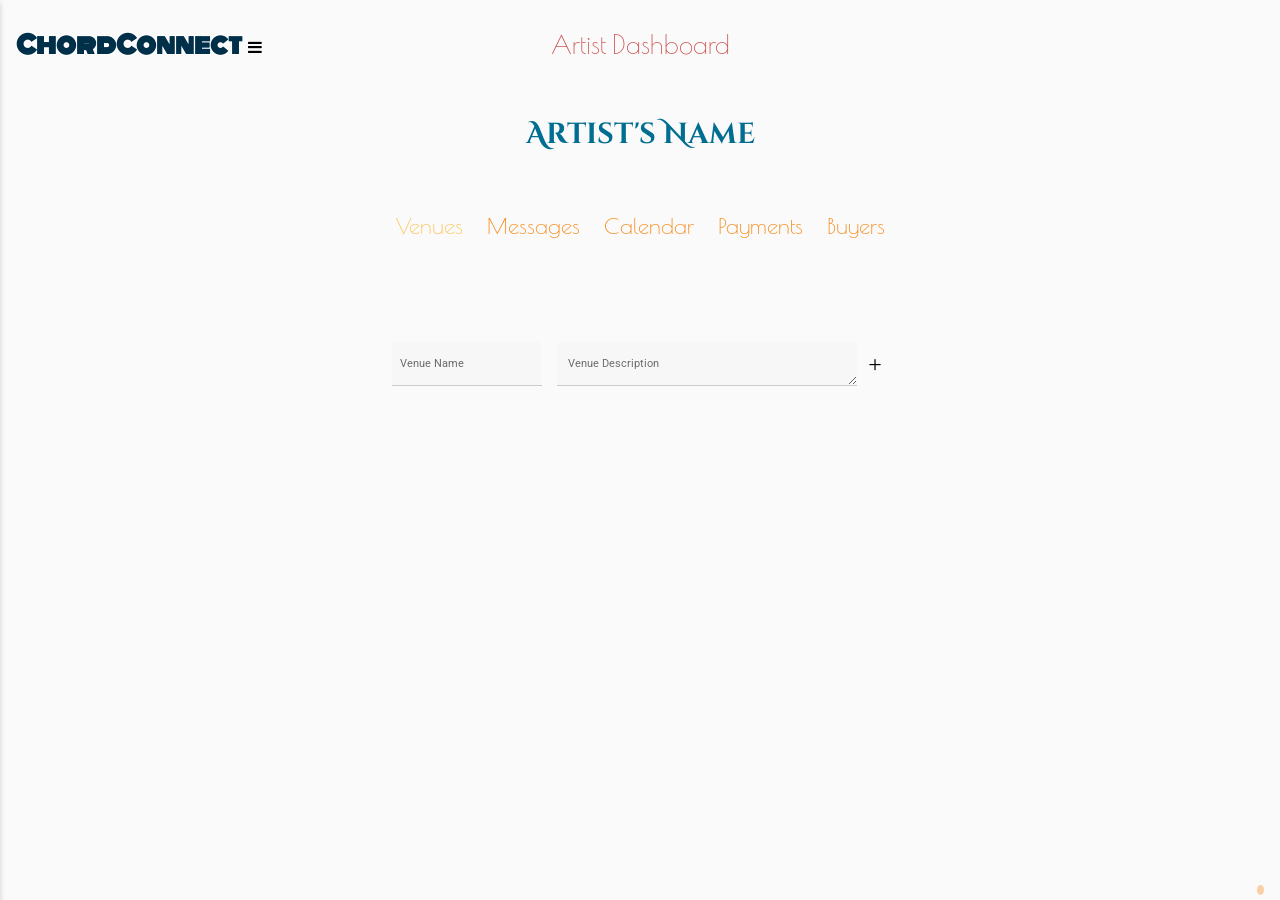
<file: artist/index.html>
<!DOCTYPE html>
<html lang="en">
<head>
    <meta charset="UTF-8">
    <meta name="viewport" content="width=device-width, initial-scale=1.0">
    <meta http-equiv="X-UA-Compatible" content="ie=edge">
    <title>Document</title>
    <link rel="stylesheet" href="./main.css"/>
    <link rel="stylesheet" href="https://stackpath.bootstrapcdn.com/font-awesome/4.7.0/css/font-awesome.min.css" />
</head>
<body>
    <main class="container">
        <nav class="nav">
            <ul class="nav-list">
                <button class="nav-button">Agents</button>
                <button class="nav-button">Merchandisers</button>
                <button class="nav-button">Designers</button>
                <button class="nav-button">Coaches</button>
                <button class="nav-button">Maps</button>
                <button class="nav-button" id="stop-button">Stop</button>
            </ul>
        </nav>
            <div class="logo-container">
                <h1 class="logo">ChordConnect</h1>
                <button class="menu fa fa-bars"></button>
            </div>
            <h3 class="dashboard-header">Artist Dashboard</h3>
            <h2 class="artist-name-header">Artist's Name</h2>
            <div class="inner-menu">
                <ul class="inner-menu-list">
                    <button class="inner-menu-header" id="venues">Venues</button>
                    <button class="inner-menu-header" id="messages">Messages</button>
                    <button class="inner-menu-header" id="calendar">Calendar</button>
                    <button class="inner-menu-header" id="payments">Payments</button>
                    <button class="inner-menu-header" id="buyers">Buyers</button>
                </ul>
            </div>
            <section class="menu-item-container" id="venues-container">
                <div class="update-venue-form-container"></div>
                <div class="new-venue-form-container">
                    <form class="new-venue-form">
                        <label class="venue-name-label" id="new-venue-name-label">Venue Name</label>
                        <input type="text" name="new-venue-name" class="venue-name-input" id="new-venue-name-input"/>
                        <label class="venue-description-label" id="new-venue-description-label">Venue Description</label>
                        <textarea type="text" name="new-venue-description" class="venue-description-input" id="new-venue-description-input"></textarea>
                        <input type="submit" value="&#xf067" class="new-venue-form-submit"/>
                    </form>
                </div>
                <div class="venue-cards-container"></div>
            </section>
            <section class="menu-item-container" id="messages-container">
                Messages coming soon!
            </section>
            <section class="menu-item-container" id="calendar-container">
                <img class="calendar-image" src="./assets/pictures/calendar2.png"/>
            </section>
            <section class="menu-item-container" id="payments-container">
                Payments coming soon!
            </section>
            <section class="menu-item-container" id="buyers-container">
                <img class="buyer-image" src="./assets/pictures/xzibitDiv.jpg"/>
            </section>
            <div class="easter-egg-holder"><div class="easter-egg"></div></div>
        </main>
        <script src="./app.js"></script>
    </body>
</html>
</file>
<file: artist/main.css>
@import url('https://fonts.googleapis.com/css?family=Cinzel+Decorative|Monoton|Poiret+One|Roboto&display=swap');

* {
    box-sizing: border-box;
}

html {
    color: -internal-root-color;
}

a, abbr, acronym, address, applet, article, aside, audio, b, big, blockquote, body, canvas, caption, center, cite, code, dd, del, details, dfn, div, dl, dt, em, embed, fieldset, figcaption, figure, footer, form, h1, h2, h3, h4, h5, h6, header, hgroup, html, i, iframe, img, ins, kbd, label, legend, li, mark, menu, nav, object, ol, output, p, pre, q, ruby, s, samp, section, small, span, strike, strong, sub, summary, sup, table, tbody, td, tfoot, th, thead, time, tr, tt, u, ul, var, video {
    margin: 0;
    padding: 0;
    border: 0;
    font-size: 100%;
    font: inherit;
    vertical-align: baseline;
}

body {
    background-color: hsl(0, 0%, 98%);
    line-height: 1;
    display: block;
    font-family: Poiret One, sans-serif;
    min-height: 100vh;
}

.container {
    display: grid;
    grid-template-columns: 20% 20% 20% 20% 20%;
    grid-template-rows: 10% 10% 10% auto 10%;
    min-height: 100vh;
}

.nav {
    background-color: hsla(201, 100%, 14%, 90%);
    padding: 1rem;
    min-height: 100vh;
    position: fixed;
    box-shadow: 0 3px 5px #ccc;
    transform: translateX(-100%);
    transition: all 0.5s;
}

.logo-container {
    grid-column: 1/2;
    grid-row: 1/2;
    display: flex;
    justify-content: space-between;
    align-items: center;
}

.logo {
    font-weight: 700;
    font-size: 1.5rem;
    justify-self: left;
    padding-left: 1rem;
    color: #003049;
    text-shadow: 1px 1px 1px white, -1px 1px 1px white, 1px -1px 1px white, -1px -1px 1px white;
    font-family: Monoton, serif;
}

.menu {
    display: inline-block;
    background: none;
    border: none;
    color: black;
    height: 0.9rem;
    justify-self: right;
    cursor: pointer;
}

.open {
    transform: translateX(0);
}

.menu:focus {
    outline: none;
    outline-color: none;
    outline-style: none;
    outline-width: none;
}

.dashboard-header {
    color: #d05353;
    grid-column: 1/6;
    grid-row: 1/2;
    justify-self: center;
    align-self: center;
    font-weight: 450;
    font-size: 1.6rem;
}

.artist-name-header {
    grid-column: 1/6;
    grid-row: 2/3;
    justify-self: center;
    align-self: center;
    color: #006e90;
    font-weight: bold;
    font-size: 1.8rem;
    font-family: Cinzel Decorative, sans-serif;
}

.easter-egg-holder {
    grid-column: 5/6;
    grid-row: 5/6;
    background-color: hsl(0, 0%, 98%);
    display: flex;
    justify-content: flex-end;
}

.easter-egg {
    cursor: default;
    border-image: auto;
    background-color: hsl(0, 0%, 98%);
    margin-bottom: 0.3rem;
    margin-right: 1rem;
    height: 10.5px;
    width: 7.5px;
    border-radius: 50%;
    background-color: hsla(31, 100%, 48%, 0.345);
    align-self: flex-end;
}

.inner-menu {
    grid-column: 1/6;
    grid-row: 3/4;
    align-self: center;
    text-align: start;
    display: flex;
    justify-content: space-around;
}

.inner-menu-header {
    font-weight: 525;
    color: #f77f00;
    padding-right: 2rem;
    font-size: 1.4rem;
    background-color: hsl(0, 0%, 98%);
    cursor: pointer;
    text-align: center;
    align-items: center;
    justify-content: center;
    padding: 10px;
    border-width: 0;
    border-style: none;
    border-color: none;
    border-image: none;
    font-family: Poiret One, sans-serif;
}

.inner-menu-header:hover, .inner-menu-header:focus {
    color: #fcbf49;
    outline: none;
    outline-color: none;
    outline-style: none;
    outline-width: none;
}

.menu-item-container {
    grid-column: 1/6;
    grid-row: 4/5;
    text-align: center;
}

#venues-container {
    display: grid;
}

#messages-container {
    display: none;
    font-size: 5rem;
    padding-top: 3rem;
    color: #003049;
}

#calendar-container {
    display: none;
}

#payments-container {
    display: none;
    font-size: 5rem;
    padding-top: 3rem;
    color: #003049;
}

#buyers-container {
    display: none;
}

p {
    display: block;
    padding: 0.2rem;
}

.nav-list{
    margin: 0;
    padding: 0 0 0 10px;
    justify-content: center;
    list-style: none;
}

.nav-button {
    padding: 1.25rem 0.5rem;
    margin: calc(100%/5) 0;
    font-size: 1rem;
    min-width: 100%;
    max-width: 120%;
    font-weight: bold;
    text-decoration: none;
    justify-content: center;
    display: flex;
    align-items: flex-start;
    color: white;
    background-color: rgba(0, 238, 255, 0.5);
    font-family: Poiret One, sans-serif;
}

.nav-button:hover, .nav-button:focus {
    background: rgba(0, 231, 247, 0.728);
    color: white;
}

.new-venue-form, .update-venue-form {
    margin: 0.5rem 1rem;
    display: flex;
}

.new-venue-form input[type=submit] {
    background-color: hsl(0, 0%, 98%);
    color: black;
    border-style: none;
    border-width: 0;
    padding: auto;
    font-family: FontAwesome;
    font-size: 1.5rem;
    font-weight: 500;
    cursor: pointer;
}

.update-venue-form input[type=submit] {
    background-color: hsl(0, 0%, 98%);
    color: black;
    border-style: none;
    border-width: 0;
    padding: auto;
    font-family: FontAwesome;
    font-size: 1.3rem;
    cursor: pointer;
}

.venue-name-input {
    border: none;
    background-color: rgba(235, 235, 235, 0.221);
    padding-top: 1.2rem;
    padding-left: 0.5rem;
    border-top-left-radius: 5px;
    border-top-right-radius: 5px;
    border-bottom: hsla(197, 3%, 53%, 0.386);
    border-bottom-style: solid;
    border-bottom-width: 1.3px;
    width: 150px;
    height: 44px;
    z-index: 1;
}

.venue-description-input {
    border: none;
    background-color: rgba(235, 235, 235, 0.221);
    border-top-left-radius: 5px;
    border-top-right-radius: 5px;
    border-bottom: hsla(197, 3%, 53%, 0.386);
    border-bottom-style: solid;
    border-bottom-width: 1.3px;
    margin: 0 5px 0 15px;
    width: 300px;
    height: 44px;
    line-height: 55px;
    padding-left: 0.7rem;
    z-index: 1;
}

.venue-name-input:hover, .venue-description-input:hover {
    background-color: rgba(228, 228, 228, 0.35);
    border-bottom: #333;
    border-bottom-style: solid;
    border-bottom-width: 1.3px;
  }

.venue-name-input:focus, .venue-description-input:focus {
    background-color: rgba(216, 216, 216, 0.6);
    border-bottom: #136b9b;
    border-bottom-style: solid;
    border-bottom-width: 1.3px;
    caret-color: #136b9b;
    outline: none;
    transition: all 0.3s;
}

#update-venue-name-input {
    height: 2rem;
    padding-top: 0;
    padding-left: 0.7rem;
}

#update-venue-description-input {
    height: 2rem;
    line-height: 1.6rem;
    padding-left: 0.9rem;
}

.venue-name-label {
    position: absolute;
    padding: 1rem 0 0 0.5rem;
    font-size: 0.7rem;
    color: rgb(72, 72, 72);
    font-family: Roboto, sans-serif;
    transition: all 0.3s;
}

.venue-description-label {
    position: absolute;
    padding: 1rem 0 0 11rem;
    font-size: 0.7rem;
    color: rgb(72, 72, 72);
    font-family: Roboto, sans-serif;
    transition: all 0.3s;
}

.shrink-colored {
    color: #136b9b;
    font-size: 0.6rem;
    transform: translateY(-8px);
    transition: all 0.3s;
    z-index: 2;
}

.shrink-uncolored {
    font-size: 0.6rem;
    transform: translateY(-8px);
}

.new-venue-form-container, .update-venue-form-container {
    margin: 0 auto;
}

.new-venue-form-container{
    margin-bottom: 0.5rem;
}

.venue-cards-container {
    display: grid;
    grid-template-columns: repeat(3, 1fr);
    margin: 0 auto;
    overflow: scroll;
    height: 17.5rem;
    color: #003049;
    /* transform: rotate3d(1, 5, 1, 45deg); */
}

.venue-description-div {
    height: 2rem;
    overflow: scroll;
}

.venue-front-card-buttons-div {
    display: flex;
    justify-content: space-between;
}

.venue-update-button {
    border: none;
    color: black;
    background-color: white;
    cursor: pointer;
    align-self: flex-end;
    bottom: 0;
}

.venue-delete-button {
    border: none;
    color: #6d1010;
    text-shadow: 0.2px 0.2px 1px lightgrey, -0.2px 0.2px 1px lightgrey, 0.2px -0.2px 1px lightgrey, -0.2px -0.2px 1px lightgrey;
    background-color: white;
    cursor: pointer;
    align-self: flex-end;
    bottom: 0;
}

.venue-modal-delete-buttons {
    border: none;
    background-color: white;
    cursor: pointer;
    padding: 1px 7px 2px;
    /* border-width: none;
    border-style: none;
    border-color: none;
    border-image: none; */
}

#venue-cancel-delete-button {
    color: #6d1010;
    text-shadow: 0.2px 0.2px 1px lightgrey, -0.2px 0.2px 1px lightgrey, 0.2px -0.2px 1px lightgrey, -0.2px -0.2px 1px lightgrey;
}

#venue-confirm-delete-button {
    color: rgb(12, 94, 25);
    text-shadow: 0.2px 0.2px 1px lightgrey, -0.2px 0.2px 1px lightgrey, 0.2px -0.2px 1px lightgrey, -0.2px -0.2px 1px lightgrey;
}

.venue-front-card {
    background-color: white;
    box-shadow: 1px 1px 3px hsl(0, 0%, 60%);
    border-radius: 5%;
    margin: 0.5rem 1rem;
    display: flex;
    flex-direction: column;
    width: 200px;
    height: 83px;
    padding: 5px;
    font-weight: bold;
    font-size: 1.3rem;
}

.venue-delete-modal {
    background-color: white;
    box-shadow: 1px 1px 3px hsl(0, 0%, 60%);
    border-radius: 5%;
    margin: 0.5rem 1rem;
    display: flex;
    flex-direction: column;
    justify-content: space-around;
    width: 200px;
    height: 83px;
    padding: 5px;
    font-weight: bold;
    font-size: 1.3rem;
}

.hidden {
    display: none;
}

.venue-delete-buttons-container {
    display: flex;
    justify-content: space-evenly;
}

.calendar-image, .buyer-image {
    justify-self: center;
}



/* ::-webkit-scrollbar {
    -webkit-appearance: none;
    width: 2px;
  }
  
::-webkit-scrollbar-thumb {
border-radius: 5px;
background-color: rgba(0,0,0,.5);
-webkit-box-shadow: 0 0 1px rgba(255,255,255,.5);
} */
</file>
